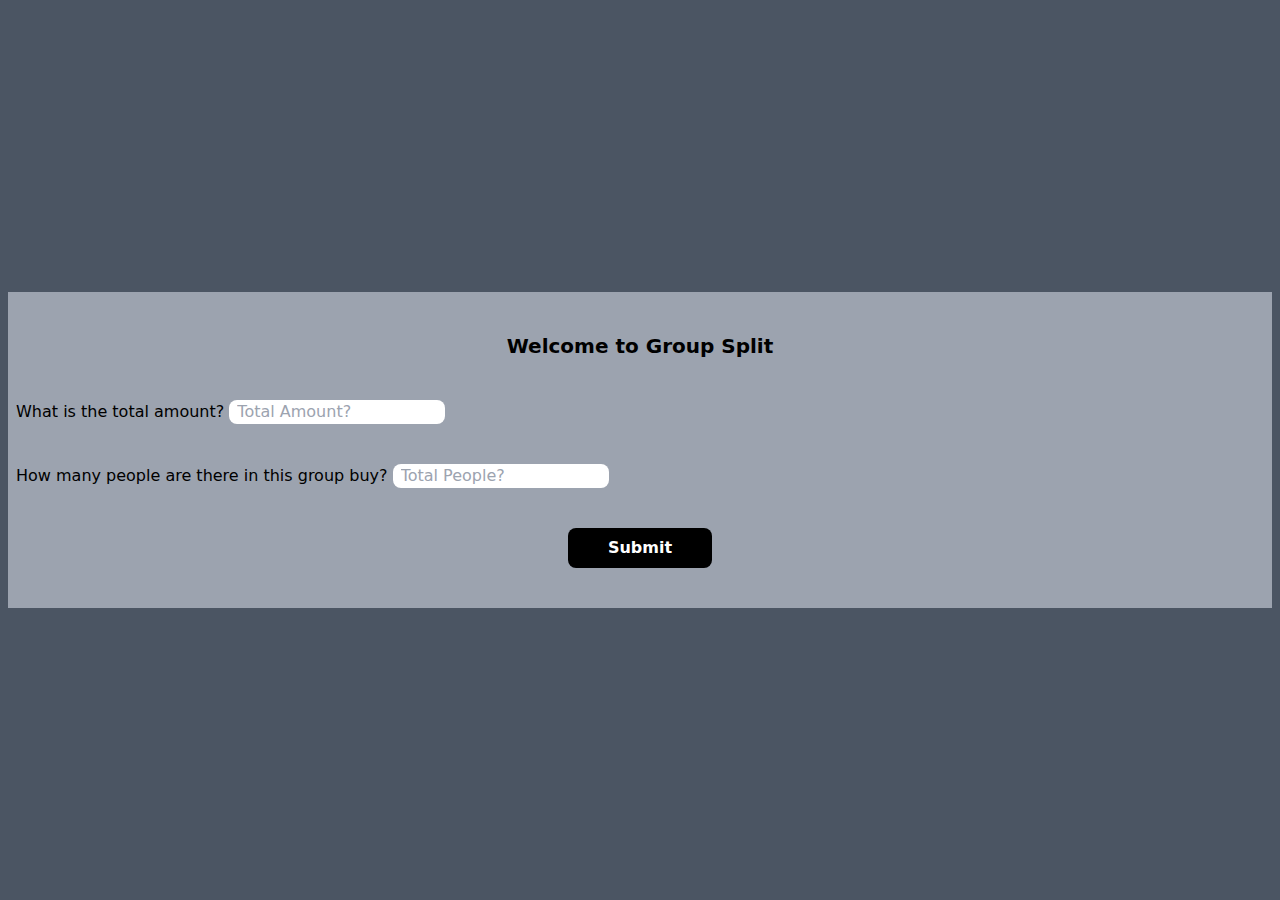
<file: index.html>
<!DOCTYPE html>
<html lang="en">

<head>
    <meta charset="UTF-8">
    <meta http-equiv="X-UA-Compatible" content="IE=edge">
    <meta name="viewport" content="width=device-width, initial-scale=1.0">
    <link rel="stylesheet" href="css/style.css">
    <title>Group Split</title>
</head>

<body>
    <!--Main Container-->
    <main class="min-h-screen bg-gray-600 flex items-center md:justify-center md:px-2">
        <!-- Form section -->
        <form class="p-2 space-y-10 bg-gray-400 md:w-full md:py-10">
            <h1 class="text-center font-bold text-xl">Welcome to Group Split</h1>
            <!-- Form Container -->
            <div class="flex flex-col space-y-10 items-center md:items-start">
                <div>
                    <label for="total-amount">What is the total amount?</label>
                    <input type="text" id="total-amount" class="rounded-lg px-2 focus:outline-none"
                        placeholder="Total Amount?">
                </div>
                <div>
                    <label for="total-people">How many people are there in this group buy?</label>
                    <input type="text" id="total-people" class="rounded-lg px-2 focus:outline-none"
                        placeholder="Total People?">
                </div>
                <button type="submit" class="w-20 h-10 bg-black rounded-lg text-white font-bold md:mx-auto md:w-36"
                    id="submit-btn">Submit</button>
            </div>
        </form>
    </main>
</body>

</html>
</file>
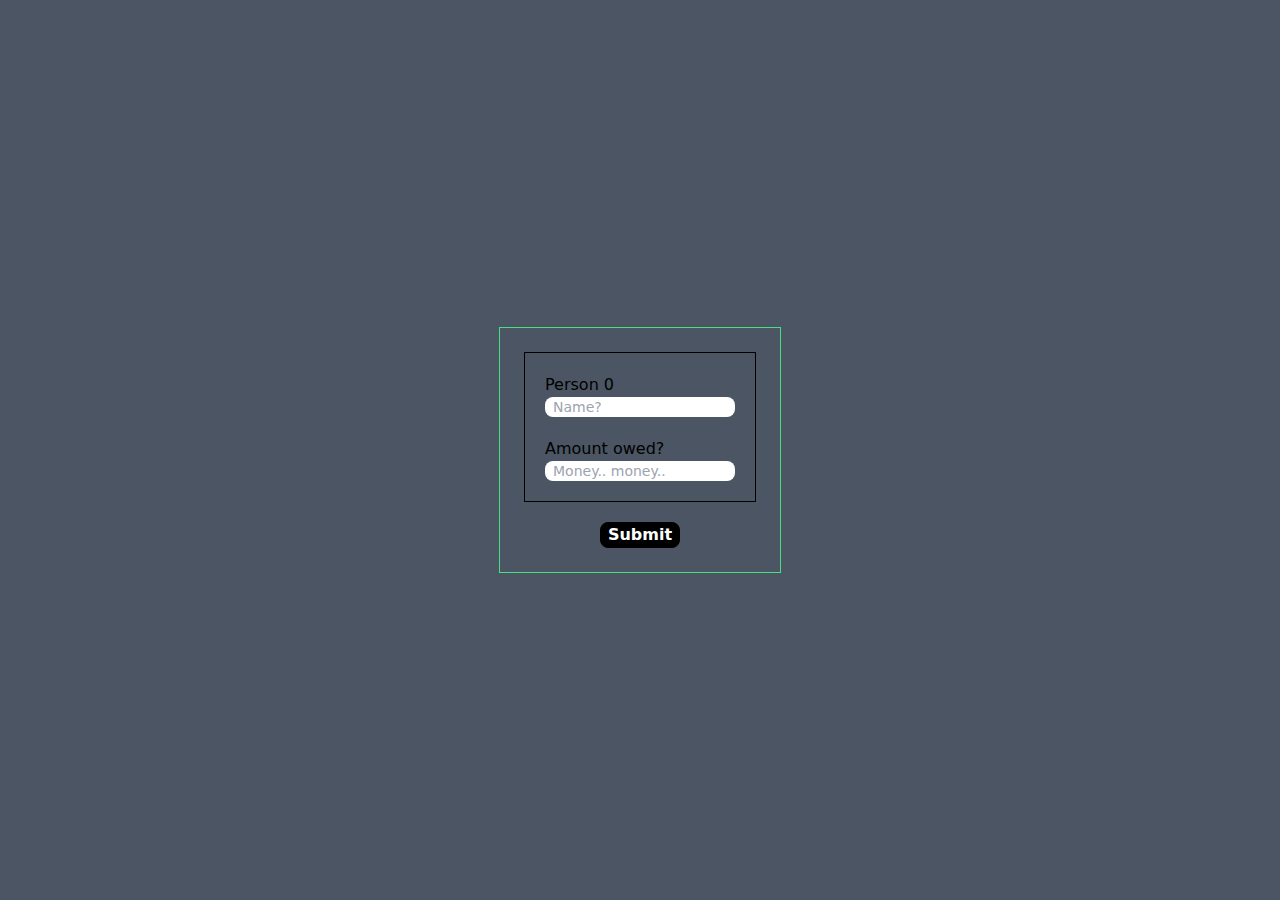
<file: form.html>
<!DOCTYPE html>
<html lang="en">

<head>
    <meta charset="UTF-8">
    <meta http-equiv="X-UA-Compatible" content="IE=edge">
    <meta name="viewport" content="width=device-width, initial-scale=1.0">
    <link rel="stylesheet" href="css/style.css">
    <title>Form</title>
</head>

<body>
    <!-- Main container -->
    <main class="relative min-h-screen bg-gray-600 flex justify-center items-center">
        <div class="p-6 border border-green-400">
            <div class="flex flex-col items-center space-y-5">
                <div class="flex flex-col space-y-5 p-5 border border-black">
                    <div class="flex flex-col">
                        <label for="person0-name">Person 0</label>
                        <input type="text" name="person0" id="person0-name"
                            class="px-2 text-sm rounded-lg focus:outline-none" placeholder="Name?">
                    </div>
                    <div class="flex flex-col">
                        <label for="person0-owed-amount">Amount owed?</label>
                        <input type="text" name="person0-owed-amount" id="person0-owed-amount"
                            class="px-2 text-sm rounded-lg focus:outline-none" placeholder="Money.. money..">
                    </div>
                </div>
                <button id="submit-btn"
                    class="border border-black w-20 bg-black text-white font-bold rounded-lg">Submit</button>
            </div>
        </div>
        <!-- Result container -->
        <section id="result-container"
            class="absolute border border-black top-1/2 left-1/2 transform -translate-x-1/2 -translate-y-1/2 z-50 w-1/2 hidden">
            <div class="border border-red-600 p-5 bg-gray-200 space-y-5">
                <div class="flex justify-around border border-green-600">
                    <span id="person-name-result">Ton</span>
                    <p id="person-owed-amount">$50.00</p>
                </div>
                <div class="flex justify-around border border-green-600">
                    <span id="person1-name-result">Ton</span>
                    <p id="person1-owed-amount">$50.00</p>
                </div>
                <div class="flex justify-around border border-green-600">
                    <span id="person2-name-result">Ton</span>
                    <p id="person2-owed-amount">$50.00</p>
                </div>
            </div>
        </section>
        <!-- blurry background -->
        <div class="fixed top-0 left-0 w-full h-full backdrop-blur-sm z-40 hidden" id="blur-background">
        </div>
    </main>
    <script src="index.js"></script>
</body>

</html>
</file>
<file: css/style.css>
/*
! tailwindcss v3.3.2 | MIT License | https://tailwindcss.com
*/

/*
1. Prevent padding and border from affecting element width. (https://github.com/mozdevs/cssremedy/issues/4)
2. Allow adding a border to an element by just adding a border-width. (https://github.com/tailwindcss/tailwindcss/pull/116)
*/

*,
::before,
::after {
  box-sizing: border-box;
  /* 1 */
  border-width: 0;
  /* 2 */
  border-style: solid;
  /* 2 */
  border-color: #e5e7eb;
  /* 2 */
}

::before,
::after {
  --tw-content: '';
}

/*
1. Use a consistent sensible line-height in all browsers.
2. Prevent adjustments of font size after orientation changes in iOS.
3. Use a more readable tab size.
4. Use the user's configured `sans` font-family by default.
5. Use the user's configured `sans` font-feature-settings by default.
6. Use the user's configured `sans` font-variation-settings by default.
*/

html {
  line-height: 1.5;
  /* 1 */
  -webkit-text-size-adjust: 100%;
  /* 2 */
  -moz-tab-size: 4;
  /* 3 */
  -o-tab-size: 4;
     tab-size: 4;
  /* 3 */
  font-family: ui-sans-serif, system-ui, -apple-system, BlinkMacSystemFont, "Segoe UI", Roboto, "Helvetica Neue", Arial, "Noto Sans", sans-serif, "Apple Color Emoji", "Segoe UI Emoji", "Segoe UI Symbol", "Noto Color Emoji";
  /* 4 */
  font-feature-settings: normal;
  /* 5 */
  font-variation-settings: normal;
  /* 6 */
}

/*
1. Remove the margin in all browsers.
2. Inherit line-height from `html` so users can set them as a class directly on the `html` element.
*/

body {
  margin: 0;
  /* 1 */
  line-height: inherit;
  /* 2 */
}

/*
1. Add the correct height in Firefox.
2. Correct the inheritance of border color in Firefox. (https://bugzilla.mozilla.org/show_bug.cgi?id=190655)
3. Ensure horizontal rules are visible by default.
*/

hr {
  height: 0;
  /* 1 */
  color: inherit;
  /* 2 */
  border-top-width: 1px;
  /* 3 */
}

/*
Add the correct text decoration in Chrome, Edge, and Safari.
*/

abbr:where([title]) {
  -webkit-text-decoration: underline dotted;
          text-decoration: underline dotted;
}

/*
Remove the default font size and weight for headings.
*/

h1,
h2,
h3,
h4,
h5,
h6 {
  font-size: inherit;
  font-weight: inherit;
}

/*
Reset links to optimize for opt-in styling instead of opt-out.
*/

a {
  color: inherit;
  text-decoration: inherit;
}

/*
Add the correct font weight in Edge and Safari.
*/

b,
strong {
  font-weight: bolder;
}

/*
1. Use the user's configured `mono` font family by default.
2. Correct the odd `em` font sizing in all browsers.
*/

code,
kbd,
samp,
pre {
  font-family: ui-monospace, SFMono-Regular, Menlo, Monaco, Consolas, "Liberation Mono", "Courier New", monospace;
  /* 1 */
  font-size: 1em;
  /* 2 */
}

/*
Add the correct font size in all browsers.
*/

small {
  font-size: 80%;
}

/*
Prevent `sub` and `sup` elements from affecting the line height in all browsers.
*/

sub,
sup {
  font-size: 75%;
  line-height: 0;
  position: relative;
  vertical-align: baseline;
}

sub {
  bottom: -0.25em;
}

sup {
  top: -0.5em;
}

/*
1. Remove text indentation from table contents in Chrome and Safari. (https://bugs.chromium.org/p/chromium/issues/detail?id=999088, https://bugs.webkit.org/show_bug.cgi?id=201297)
2. Correct table border color inheritance in all Chrome and Safari. (https://bugs.chromium.org/p/chromium/issues/detail?id=935729, https://bugs.webkit.org/show_bug.cgi?id=195016)
3. Remove gaps between table borders by default.
*/

table {
  text-indent: 0;
  /* 1 */
  border-color: inherit;
  /* 2 */
  border-collapse: collapse;
  /* 3 */
}

/*
1. Change the font styles in all browsers.
2. Remove the margin in Firefox and Safari.
3. Remove default padding in all browsers.
*/

button,
input,
optgroup,
select,
textarea {
  font-family: inherit;
  /* 1 */
  font-size: 100%;
  /* 1 */
  font-weight: inherit;
  /* 1 */
  line-height: inherit;
  /* 1 */
  color: inherit;
  /* 1 */
  margin: 0;
  /* 2 */
  padding: 0;
  /* 3 */
}

/*
Remove the inheritance of text transform in Edge and Firefox.
*/

button,
select {
  text-transform: none;
}

/*
1. Correct the inability to style clickable types in iOS and Safari.
2. Remove default button styles.
*/

button,
[type='button'],
[type='reset'],
[type='submit'] {
  -webkit-appearance: button;
  /* 1 */
  background-color: transparent;
  /* 2 */
  background-image: none;
  /* 2 */
}

/*
Use the modern Firefox focus style for all focusable elements.
*/

:-moz-focusring {
  outline: auto;
}

/*
Remove the additional `:invalid` styles in Firefox. (https://github.com/mozilla/gecko-dev/blob/2f9eacd9d3d995c937b4251a5557d95d494c9be1/layout/style/res/forms.css#L728-L737)
*/

:-moz-ui-invalid {
  box-shadow: none;
}

/*
Add the correct vertical alignment in Chrome and Firefox.
*/

progress {
  vertical-align: baseline;
}

/*
Correct the cursor style of increment and decrement buttons in Safari.
*/

::-webkit-inner-spin-button,
::-webkit-outer-spin-button {
  height: auto;
}

/*
1. Correct the odd appearance in Chrome and Safari.
2. Correct the outline style in Safari.
*/

[type='search'] {
  -webkit-appearance: textfield;
  /* 1 */
  outline-offset: -2px;
  /* 2 */
}

/*
Remove the inner padding in Chrome and Safari on macOS.
*/

::-webkit-search-decoration {
  -webkit-appearance: none;
}

/*
1. Correct the inability to style clickable types in iOS and Safari.
2. Change font properties to `inherit` in Safari.
*/

::-webkit-file-upload-button {
  -webkit-appearance: button;
  /* 1 */
  font: inherit;
  /* 2 */
}

/*
Add the correct display in Chrome and Safari.
*/

summary {
  display: list-item;
}

/*
Removes the default spacing and border for appropriate elements.
*/

blockquote,
dl,
dd,
h1,
h2,
h3,
h4,
h5,
h6,
hr,
figure,
p,
pre {
  margin: 0;
}

fieldset {
  margin: 0;
  padding: 0;
}

legend {
  padding: 0;
}

ol,
ul,
menu {
  list-style: none;
  margin: 0;
  padding: 0;
}

/*
Prevent resizing textareas horizontally by default.
*/

textarea {
  resize: vertical;
}

/*
1. Reset the default placeholder opacity in Firefox. (https://github.com/tailwindlabs/tailwindcss/issues/3300)
2. Set the default placeholder color to the user's configured gray 400 color.
*/

input::-moz-placeholder, textarea::-moz-placeholder {
  opacity: 1;
  /* 1 */
  color: #9ca3af;
  /* 2 */
}

input::placeholder,
textarea::placeholder {
  opacity: 1;
  /* 1 */
  color: #9ca3af;
  /* 2 */
}

/*
Set the default cursor for buttons.
*/

button,
[role="button"] {
  cursor: pointer;
}

/*
Make sure disabled buttons don't get the pointer cursor.
*/

:disabled {
  cursor: default;
}

/*
1. Make replaced elements `display: block` by default. (https://github.com/mozdevs/cssremedy/issues/14)
2. Add `vertical-align: middle` to align replaced elements more sensibly by default. (https://github.com/jensimmons/cssremedy/issues/14#issuecomment-634934210)
   This can trigger a poorly considered lint error in some tools but is included by design.
*/

img,
svg,
video,
canvas,
audio,
iframe,
embed,
object {
  display: block;
  /* 1 */
  vertical-align: middle;
  /* 2 */
}

/*
Constrain images and videos to the parent width and preserve their intrinsic aspect ratio. (https://github.com/mozdevs/cssremedy/issues/14)
*/

img,
video {
  max-width: 100%;
  height: auto;
}

/* Make elements with the HTML hidden attribute stay hidden by default */

[hidden] {
  display: none;
}

*, ::before, ::after {
  --tw-border-spacing-x: 0;
  --tw-border-spacing-y: 0;
  --tw-translate-x: 0;
  --tw-translate-y: 0;
  --tw-rotate: 0;
  --tw-skew-x: 0;
  --tw-skew-y: 0;
  --tw-scale-x: 1;
  --tw-scale-y: 1;
  --tw-pan-x:  ;
  --tw-pan-y:  ;
  --tw-pinch-zoom:  ;
  --tw-scroll-snap-strictness: proximity;
  --tw-gradient-from-position:  ;
  --tw-gradient-via-position:  ;
  --tw-gradient-to-position:  ;
  --tw-ordinal:  ;
  --tw-slashed-zero:  ;
  --tw-numeric-figure:  ;
  --tw-numeric-spacing:  ;
  --tw-numeric-fraction:  ;
  --tw-ring-inset:  ;
  --tw-ring-offset-width: 0px;
  --tw-ring-offset-color: #fff;
  --tw-ring-color: rgb(59 130 246 / 0.5);
  --tw-ring-offset-shadow: 0 0 #0000;
  --tw-ring-shadow: 0 0 #0000;
  --tw-shadow: 0 0 #0000;
  --tw-shadow-colored: 0 0 #0000;
  --tw-blur:  ;
  --tw-brightness:  ;
  --tw-contrast:  ;
  --tw-grayscale:  ;
  --tw-hue-rotate:  ;
  --tw-invert:  ;
  --tw-saturate:  ;
  --tw-sepia:  ;
  --tw-drop-shadow:  ;
  --tw-backdrop-blur:  ;
  --tw-backdrop-brightness:  ;
  --tw-backdrop-contrast:  ;
  --tw-backdrop-grayscale:  ;
  --tw-backdrop-hue-rotate:  ;
  --tw-backdrop-invert:  ;
  --tw-backdrop-opacity:  ;
  --tw-backdrop-saturate:  ;
  --tw-backdrop-sepia:  ;
}

::backdrop {
  --tw-border-spacing-x: 0;
  --tw-border-spacing-y: 0;
  --tw-translate-x: 0;
  --tw-translate-y: 0;
  --tw-rotate: 0;
  --tw-skew-x: 0;
  --tw-skew-y: 0;
  --tw-scale-x: 1;
  --tw-scale-y: 1;
  --tw-pan-x:  ;
  --tw-pan-y:  ;
  --tw-pinch-zoom:  ;
  --tw-scroll-snap-strictness: proximity;
  --tw-gradient-from-position:  ;
  --tw-gradient-via-position:  ;
  --tw-gradient-to-position:  ;
  --tw-ordinal:  ;
  --tw-slashed-zero:  ;
  --tw-numeric-figure:  ;
  --tw-numeric-spacing:  ;
  --tw-numeric-fraction:  ;
  --tw-ring-inset:  ;
  --tw-ring-offset-width: 0px;
  --tw-ring-offset-color: #fff;
  --tw-ring-color: rgb(59 130 246 / 0.5);
  --tw-ring-offset-shadow: 0 0 #0000;
  --tw-ring-shadow: 0 0 #0000;
  --tw-shadow: 0 0 #0000;
  --tw-shadow-colored: 0 0 #0000;
  --tw-blur:  ;
  --tw-brightness:  ;
  --tw-contrast:  ;
  --tw-grayscale:  ;
  --tw-hue-rotate:  ;
  --tw-invert:  ;
  --tw-saturate:  ;
  --tw-sepia:  ;
  --tw-drop-shadow:  ;
  --tw-backdrop-blur:  ;
  --tw-backdrop-brightness:  ;
  --tw-backdrop-contrast:  ;
  --tw-backdrop-grayscale:  ;
  --tw-backdrop-hue-rotate:  ;
  --tw-backdrop-invert:  ;
  --tw-backdrop-opacity:  ;
  --tw-backdrop-saturate:  ;
  --tw-backdrop-sepia:  ;
}

.container {
  width: 100%;
}

@media (min-width: 640px) {
  .container {
    max-width: 640px;
  }
}

@media (min-width: 768px) {
  .container {
    max-width: 768px;
  }
}

@media (min-width: 1024px) {
  .container {
    max-width: 1024px;
  }
}

@media (min-width: 1280px) {
  .container {
    max-width: 1280px;
  }
}

@media (min-width: 1536px) {
  .container {
    max-width: 1536px;
  }
}

.fixed {
  position: fixed;
}

.absolute {
  position: absolute;
}

.relative {
  position: relative;
}

.left-0 {
  left: 0px;
}

.left-1\/2 {
  left: 50%;
}

.top-0 {
  top: 0px;
}

.top-1\/2 {
  top: 50%;
}

.z-40 {
  z-index: 40;
}

.z-50 {
  z-index: 50;
}

.flex {
  display: flex;
}

.hidden {
  display: none;
}

.h-10 {
  height: 2.5rem;
}

.h-full {
  height: 100%;
}

.min-h-screen {
  min-height: 100vh;
}

.w-1\/2 {
  width: 50%;
}

.w-20 {
  width: 5rem;
}

.w-full {
  width: 100%;
}

.-translate-x-1\/2 {
  --tw-translate-x: -50%;
  transform: translate(var(--tw-translate-x), var(--tw-translate-y)) rotate(var(--tw-rotate)) skewX(var(--tw-skew-x)) skewY(var(--tw-skew-y)) scaleX(var(--tw-scale-x)) scaleY(var(--tw-scale-y));
}

.-translate-y-1\/2 {
  --tw-translate-y: -50%;
  transform: translate(var(--tw-translate-x), var(--tw-translate-y)) rotate(var(--tw-rotate)) skewX(var(--tw-skew-x)) skewY(var(--tw-skew-y)) scaleX(var(--tw-scale-x)) scaleY(var(--tw-scale-y));
}

.transform {
  transform: translate(var(--tw-translate-x), var(--tw-translate-y)) rotate(var(--tw-rotate)) skewX(var(--tw-skew-x)) skewY(var(--tw-skew-y)) scaleX(var(--tw-scale-x)) scaleY(var(--tw-scale-y));
}

.flex-col {
  flex-direction: column;
}

.items-center {
  align-items: center;
}

.justify-center {
  justify-content: center;
}

.justify-between {
  justify-content: space-between;
}

.justify-around {
  justify-content: space-around;
}

.space-y-10 > :not([hidden]) ~ :not([hidden]) {
  --tw-space-y-reverse: 0;
  margin-top: calc(2.5rem * calc(1 - var(--tw-space-y-reverse)));
  margin-bottom: calc(2.5rem * var(--tw-space-y-reverse));
}

.space-y-5 > :not([hidden]) ~ :not([hidden]) {
  --tw-space-y-reverse: 0;
  margin-top: calc(1.25rem * calc(1 - var(--tw-space-y-reverse)));
  margin-bottom: calc(1.25rem * var(--tw-space-y-reverse));
}

.rounded-lg {
  border-radius: 0.5rem;
}

.border {
  border-width: 1px;
}

.border-black {
  --tw-border-opacity: 1;
  border-color: rgb(0 0 0 / var(--tw-border-opacity));
}

.border-green-400 {
  --tw-border-opacity: 1;
  border-color: rgb(74 222 128 / var(--tw-border-opacity));
}

.border-green-600 {
  --tw-border-opacity: 1;
  border-color: rgb(22 163 74 / var(--tw-border-opacity));
}

.border-red-600 {
  --tw-border-opacity: 1;
  border-color: rgb(220 38 38 / var(--tw-border-opacity));
}

.bg-black {
  --tw-bg-opacity: 1;
  background-color: rgb(0 0 0 / var(--tw-bg-opacity));
}

.bg-gray-200 {
  --tw-bg-opacity: 1;
  background-color: rgb(229 231 235 / var(--tw-bg-opacity));
}

.bg-gray-400 {
  --tw-bg-opacity: 1;
  background-color: rgb(156 163 175 / var(--tw-bg-opacity));
}

.bg-gray-600 {
  --tw-bg-opacity: 1;
  background-color: rgb(75 85 99 / var(--tw-bg-opacity));
}

.p-2 {
  padding: 0.5rem;
}

.p-5 {
  padding: 1.25rem;
}

.p-6 {
  padding: 1.5rem;
}

.px-2 {
  padding-left: 0.5rem;
  padding-right: 0.5rem;
}

.text-center {
  text-align: center;
}

.text-sm {
  font-size: 0.875rem;
  line-height: 1.25rem;
}

.text-xl {
  font-size: 1.25rem;
  line-height: 1.75rem;
}

.font-bold {
  font-weight: 700;
}

.text-white {
  --tw-text-opacity: 1;
  color: rgb(255 255 255 / var(--tw-text-opacity));
}

.backdrop-blur-sm {
  --tw-backdrop-blur: blur(4px);
  -webkit-backdrop-filter: var(--tw-backdrop-blur) var(--tw-backdrop-brightness) var(--tw-backdrop-contrast) var(--tw-backdrop-grayscale) var(--tw-backdrop-hue-rotate) var(--tw-backdrop-invert) var(--tw-backdrop-opacity) var(--tw-backdrop-saturate) var(--tw-backdrop-sepia);
          backdrop-filter: var(--tw-backdrop-blur) var(--tw-backdrop-brightness) var(--tw-backdrop-contrast) var(--tw-backdrop-grayscale) var(--tw-backdrop-hue-rotate) var(--tw-backdrop-invert) var(--tw-backdrop-opacity) var(--tw-backdrop-saturate) var(--tw-backdrop-sepia);
}

.focus\:outline-none:focus {
  outline: 2px solid transparent;
  outline-offset: 2px;
}

@media (min-width: 768px) {
  .md\:mx-auto {
    margin-left: auto;
    margin-right: auto;
  }

  .md\:w-36 {
    width: 9rem;
  }

  .md\:w-full {
    width: 100%;
  }

  .md\:items-start {
    align-items: flex-start;
  }

  .md\:justify-center {
    justify-content: center;
  }

  .md\:px-2 {
    padding-left: 0.5rem;
    padding-right: 0.5rem;
  }

  .md\:py-10 {
    padding-top: 2.5rem;
    padding-bottom: 2.5rem;
  }
}
</file>
